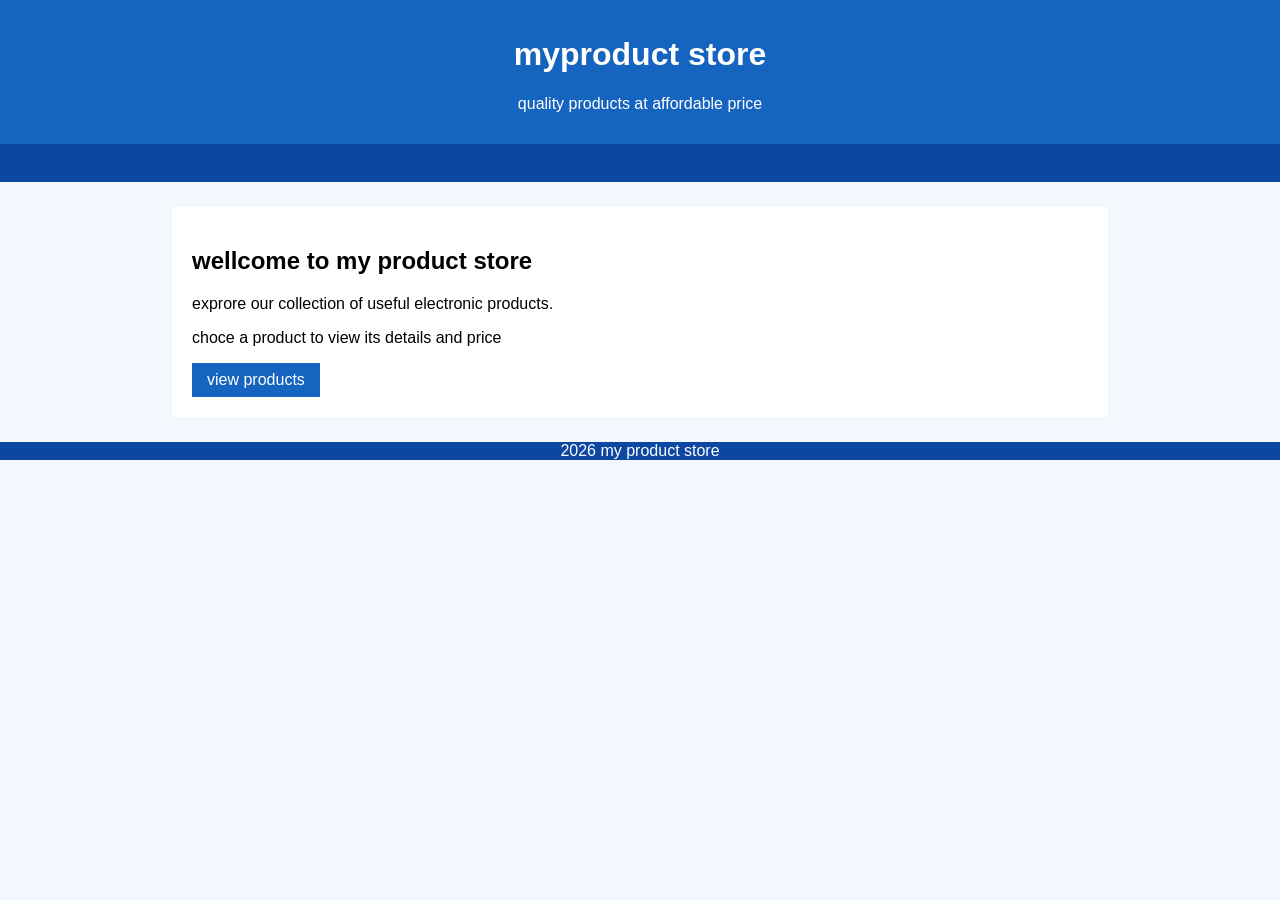
<file: index.html>
<!DOCTYPE html> 
<html>
<head>
    <title>
        product catalog
    </title>
    <link rel="stylesheet"href="styles.css">

</head>
<body>
    <header>
        <h1>myproduct store</h1>
        <p>quality products at affordable price</p>

    </header>
    <nav>
        <a href="index.html"></a>
        <a href="products.html"></a>
        <a href="contact.html"></a>
        
    </nav>
    <div class="content">
        <h2>wellcome to my product store</h2>
        <p> exprore our collection of useful electronic products.</p>
        <p>choce a product to view its details and price</p>
        <a class="button"href="products.html">view products</a>
    </div>
    <footer>
        <p>2026 my product store</p>
    </footer>
</body>
</html>
</file>
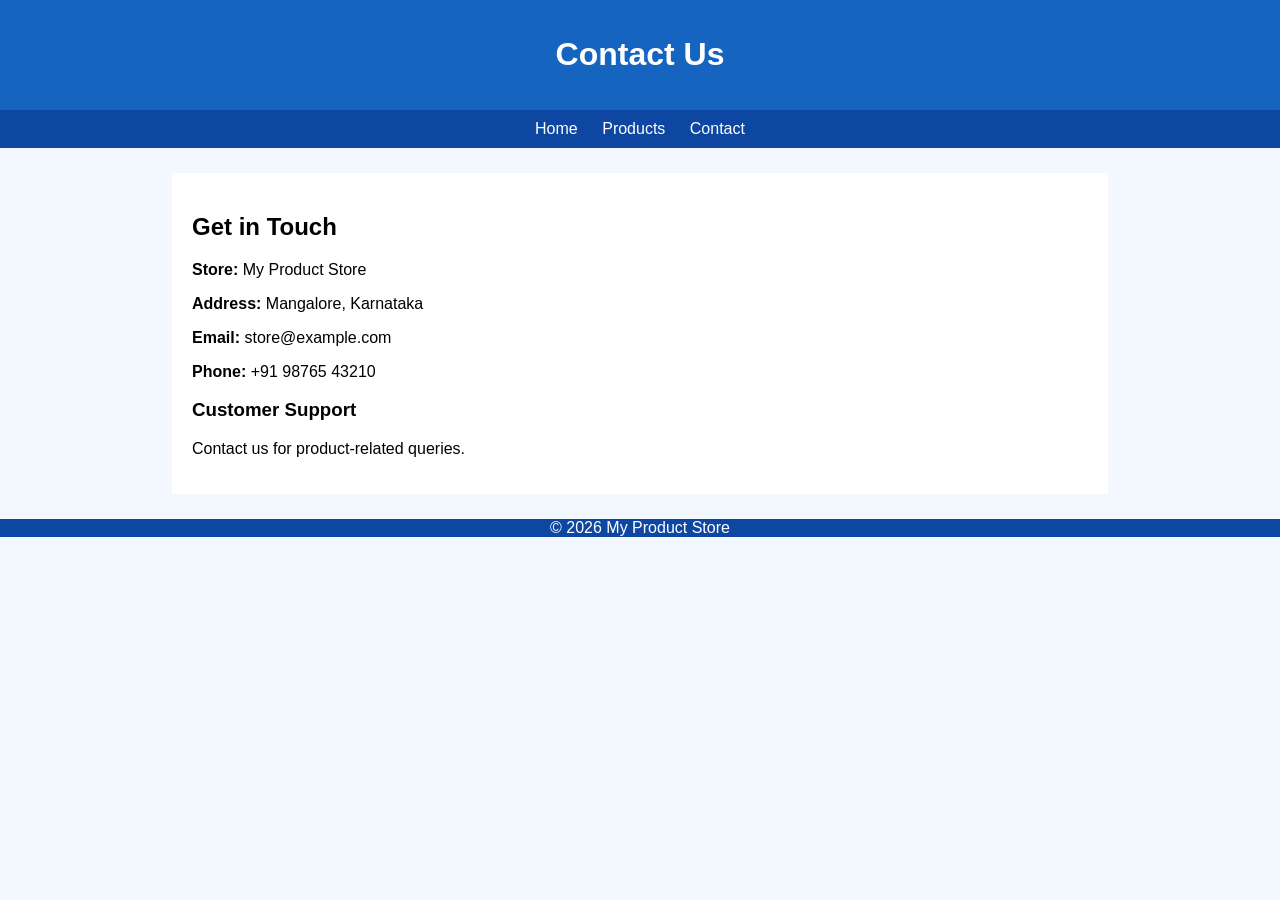
<file: contact.html>
<!DOCTYPE html>
<html>
    <head> 
      <title>Contact</title> 
      <link rel="stylesheet" href="styles.css"> 
    </head> 
 <body> 
  <header> 
    <h1>Contact Us</h1> 
   </header> 
  <nav> 
    <a href="index.html">Home</a> 
    <a href="products.html">Products</a> 
    <a href="contact.html">Contact</a> 
  </nav> 
 <div class="content"> 
  <h2>Get in Touch</h2> 
  <p><b>Store:</b> My Product Store</p> 
  <p><b>Address:</b> Mangalore, Karnataka</p> 
  <p><b>Email:</b> store@example.com</p> 
  <p><b>Phone:</b> +91 98765 43210</p> 
  <h3>Customer Support</h3> 
  <p>Contact us for product-related queries.</p> 
 </div> 
  <footer> 
    <p>© 2026 My Product Store</p> 
  </footer> 
 </body> 
</html>
</file>
<file: styles.css>
body{
    margin:0;
    font-family: Arial;
    background-color: #f3f8ff;
}
header{
    text-align: center;
    background-color: #1565c0;
    color:white;
    padding:15px;
}
nav{
    text-align: center;
    background-color: #0d47a1;
    padding:10px;
}
nav a{
    color: white;
    text-decoration: none;
    margin: 10px;
}
.content{
    width:70%;
    margin: 25px auto;
    padding: 20px;
    background-color: white;
}
.product{
    margin: 15px0;
    padding: 15px;
    background-color: #e3f2fd;
}
.product img{
    width: 150px;
    height: 100px;
    object-file:cover;
}
.button{
    display:inline-block;
    padding:8px 15px;
    background-color: #1565c0;
    color: white;
    text-decoration: none;
}
footer{
    text-align: center;
    padding: 10;
    background-color: #0d47a1;
    color: white;
}
</file>
